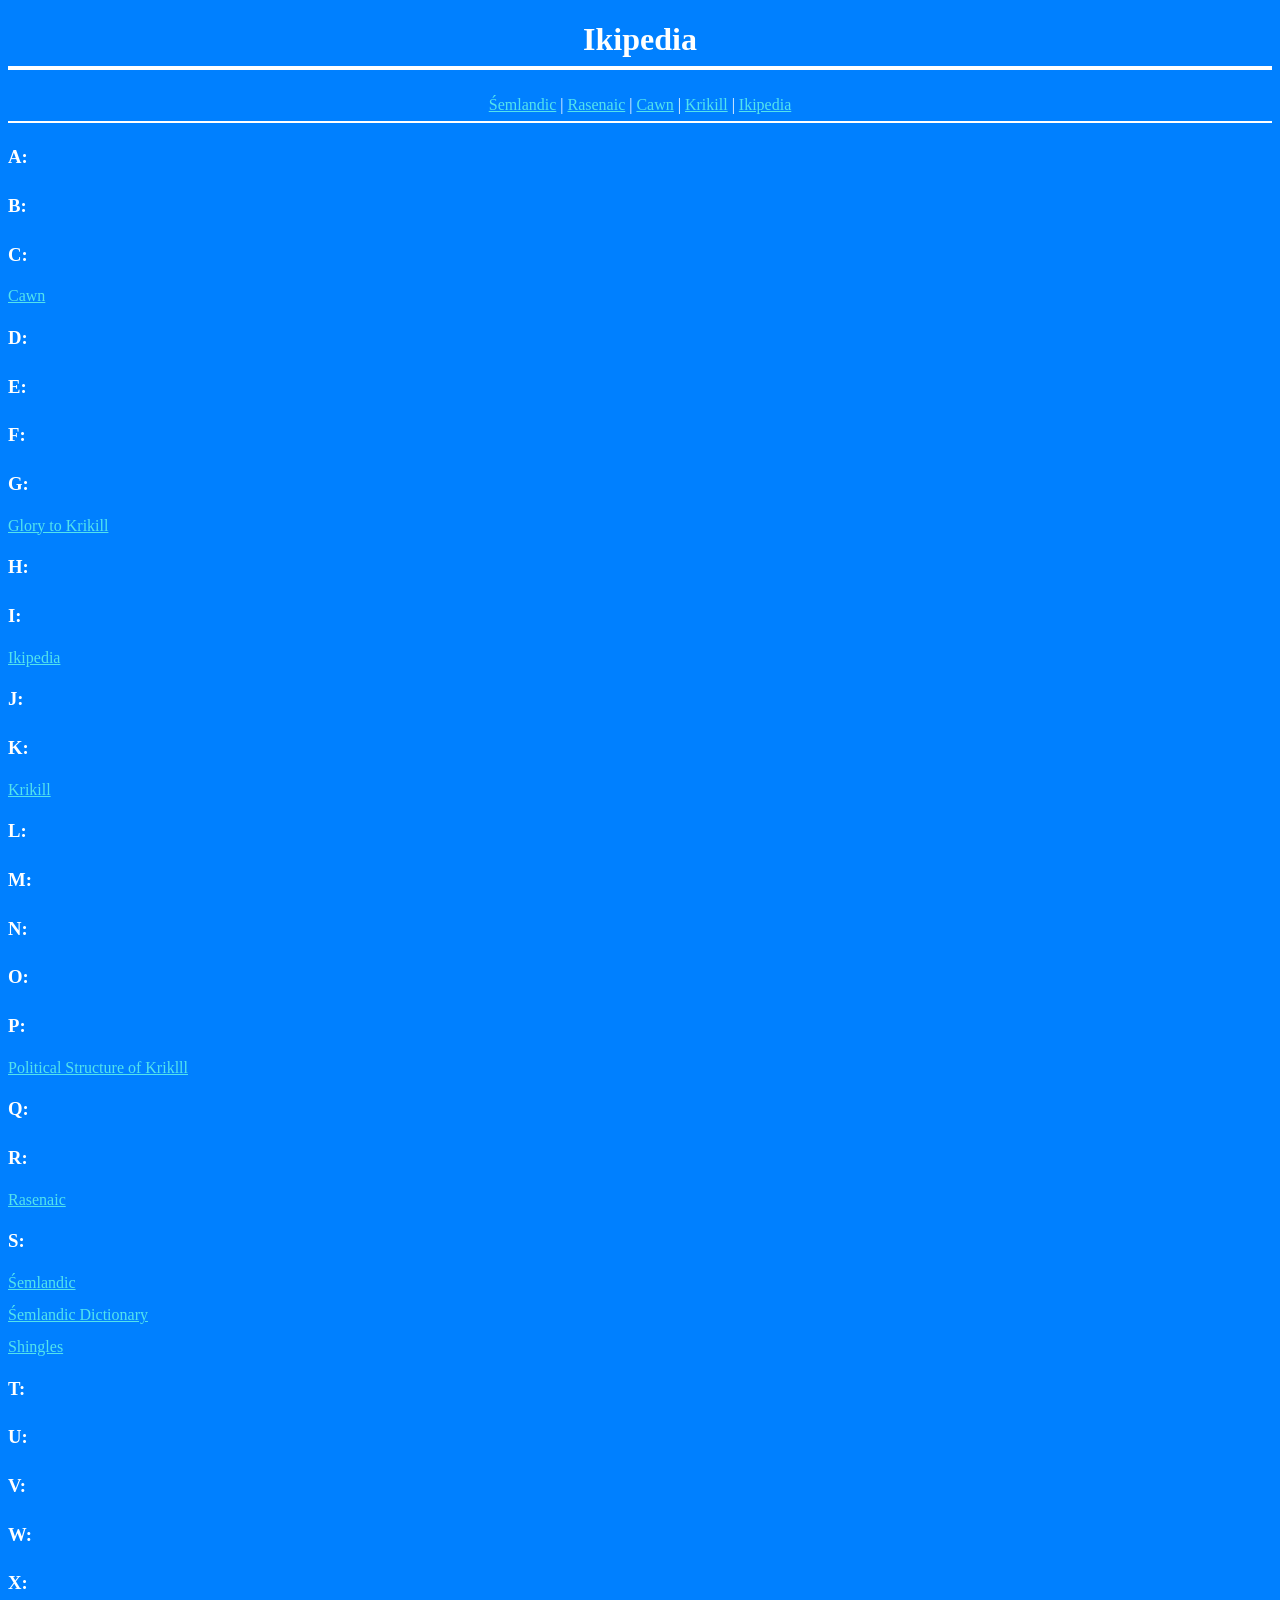
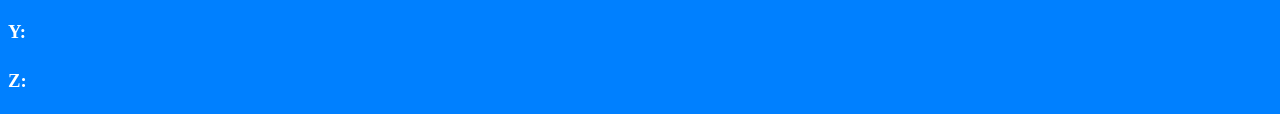
<file: index.html>
<!DOCTYPE html>
<html lang="en">
  <head>
    <link rel="stylesheet" href="Style.css">
    <title>Krikillian Encyclopedia</title>
  </head>
  <h1 id="important-title">Ikipedia</h1>
    <p id="important-thing"><a href="https://www.nationstates.net/page=dispatch/id=2808303">Śemlandic</a> | <a href="https://www.nationstates.net/page=dispatch/id=2768476">Rasenaic</a> | <a href="https://www.nationstates.net/page=dispatch/id=2809364">Cawn</a> | <a href="https://www.nationstates.net/detail=factbook/id=2790707">Krikill</a> | <a href="https://www.nationstates.net/page=dispatch/id=2809546">Ikipedia</a></p>
  <h3>A:</h3>
  <h3>B:</h3>
  <h3>C:</h3>
  <p class="para-space"><a href="https://www.nationstates.net/page=dispatch/id=2809364">Cawn</a></p>
  <h3>D:</h3>
  <h3>E:</h3>
  <h3>F:</h3>
  <h3>G:</h3>
  <p class="para-space"><a href="National-Anthem.html">Glory to Krikill</a></p>
  <h3>H:</h3>
  <h3>I:</h3>
  <p class="para-space"><a href="https://www.nationstates.net/page=dispatch/id=2809546">Ikipedia</a></p>
  <h3>J:</h3>
  <h3>K:</h3>
  <p class="para-space"><a href="https://www.nationstates.net/detail=factbook/id=2790707">Krikill</a></p>
  <h3>L:</h3>
  <h3>M:</h3>
  <h3>N:</h3>
  <h3>O:</h3>
  <h3>P:</h3>
  <p class="para-space"><a href="Index.html">Political Structure of Kriklll</a></p>
  <h3>Q:</h3>
  <h3>R:</h3>
  <p class="para-space"><a href="https://www.nationstates.net/page=dispatch/id=2768476">Rasenaic</a></p>
  <h3>S:</h3>
  <p class="para-space"><a href="https://www.nationstates.net/page=dispatch/id=2808303">Śemlandic</a></p>
  <p class="para-space"><a href="https://www.nationstates.net/page=dispatch/id=2807368">Śemlandic Dictionary</a></p>
  <p class="para-space"><a href="Shingles.html">Shingles</a></p>
  <h3>T:</h3>
  <h3>U:</h3>
  <h3>V:</h3>
  <h3>W:</h3>
  <h3>X:</h3>
  <h3>Y:</h3>
  <h3>Z:</h3>
</html>
</file>
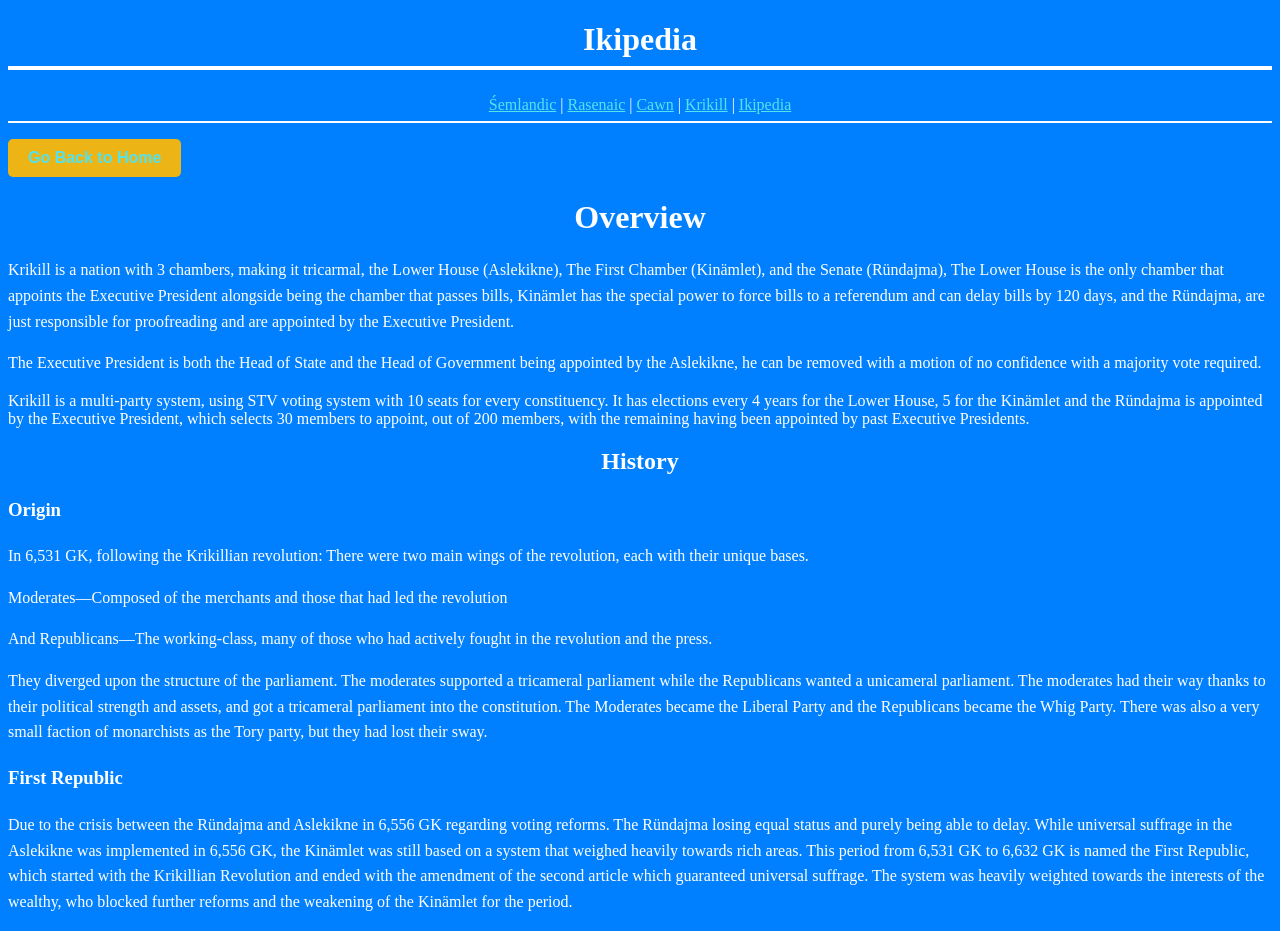
<file: Index.html>
<!DOCTYPE html>
<html>
  <head> 
    <link rel="stylesheet" href="Style.css">
    <title>Political Structure and history of Krikill</title>
  </head>
  <body>
    <h1 id="important-title">Ikipedia</h1>
    <p id="important-thing"><a href="https://www.nationstates.net/page=dispatch/id=2808303">Śemlandic</a> | <a href="https://www.nationstates.net/page=dispatch/id=2768476">Rasenaic</a> | <a href="https://www.nationstates.net/page=dispatch/id=2809364">Cawn</a> | <a href="https://www.nationstates.net/detail=factbook/id=2790707">Krikill</a> | <a href="https://www.nationstates.net/page=dispatch/id=2809546">Ikipedia</a></p>
    <a href="/" class="home-button">Go Back to Home</a>
    <h1>Overview</h1>
    <p>Krikill is a nation with 3 chambers, making it tricarmal, the Lower House (Aslekikne), The First Chamber (Kinämlet), and the Senate (Ründajma), The Lower House is the only chamber that appoints the Executive President alongside being the chamber that passes bills, Kinämlet has the special power to force bills to a referendum and can delay bills by 120 days, and the Ründajma, are just responsible for proofreading and are appointed by the Executive President.
<p>The Executive President is both the Head of State and the Head of Government being appointed by the Aslekikne, he can be removed with a motion of no confidence with a majority vote required.</p
<p>Krikill is a multi-party system, using STV voting system with 10 seats for every constituency. It has elections every 4 years for the Lower House, 5 for the Kinämlet and the Ründajma is appointed by the Executive President, which selects 30 members to appoint, out of 200 members, with the remaining having been appointed by past Executive Presidents.</p>
<h2>History</h2>
<h3>Origin</h3>
    <p>In 6,531 GK, following the Krikillian revolution: There were two main wings of the revolution, each with their unique bases.</p>
<p>Moderates—Composed of the merchants and those that had led the revolution</p>
<p>And Republicans—The working-class, many of those who had actively fought in the revolution and the press.</p>
<p>They diverged upon the structure of the parliament. The moderates supported a tricameral parliament while the Republicans wanted a unicameral parliament. The moderates had their way thanks to their political strength and assets, and got a tricameral parliament into the constitution. The Moderates became the Liberal Party and the Republicans became the Whig Party. There was also a very small faction of monarchists as the Tory party, but they had lost their sway.</p>
<h3>First Republic</h3>
    <p>Due to the crisis between the Ründajma and Aslekikne in 6,556 GK regarding voting reforms. The Ründajma losing equal status and purely being able to delay. While universal suffrage in the Aslekikne was implemented in 6,556 GK, the Kinämlet was still based on a system that weighed heavily towards rich areas. This period from 6,531 GK to 6,632 GK is named the First Republic, which started with the Krikillian Revolution and ended with the amendment of the second article which guaranteed universal suffrage. The system was heavily weighted towards the interests of the wealthy, who blocked further reforms and the weakening of the Kinämlet for the period.</p>
</html>
</file>
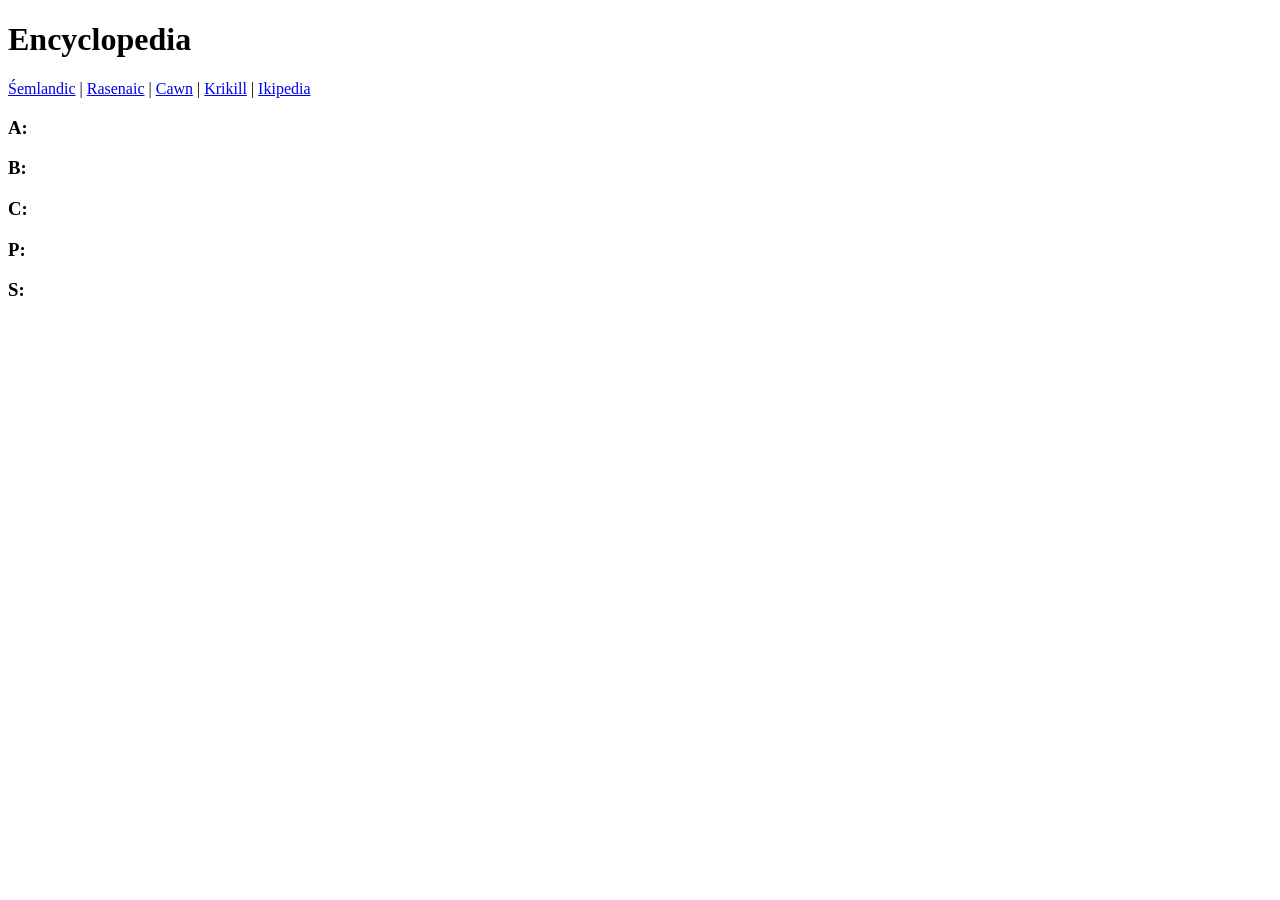
<file: Encyclopedia.html>
<!DOCTYPE html>
<html lang="en">
  <title>Krikillian Encyclopedia</title>
  <h1>Encyclopedia</h1>
    <p id="important-thing"><a href="https://www.nationstates.net/page=dispatch/id=2808303">Śemlandic</a> | <a href="https://www.nationstates.net/page=dispatch/id=2768476">Rasenaic</a> | <a href="https://www.nationstates.net/page=dispatch/id=2809364">Cawn</a> | <a href="https://www.nationstates.net/detail=factbook/id=2790707">Krikill</a> | <a href="https://www.nationstates.net/page=dispatch/id=2809546">Ikipedia</a></p>
  <h3>A:</h3>
  <h3>B:</h3>
  <h3>C:</h3>
  <h3>P:</h3>
  <h3>S:</h3>
</html>
</file>
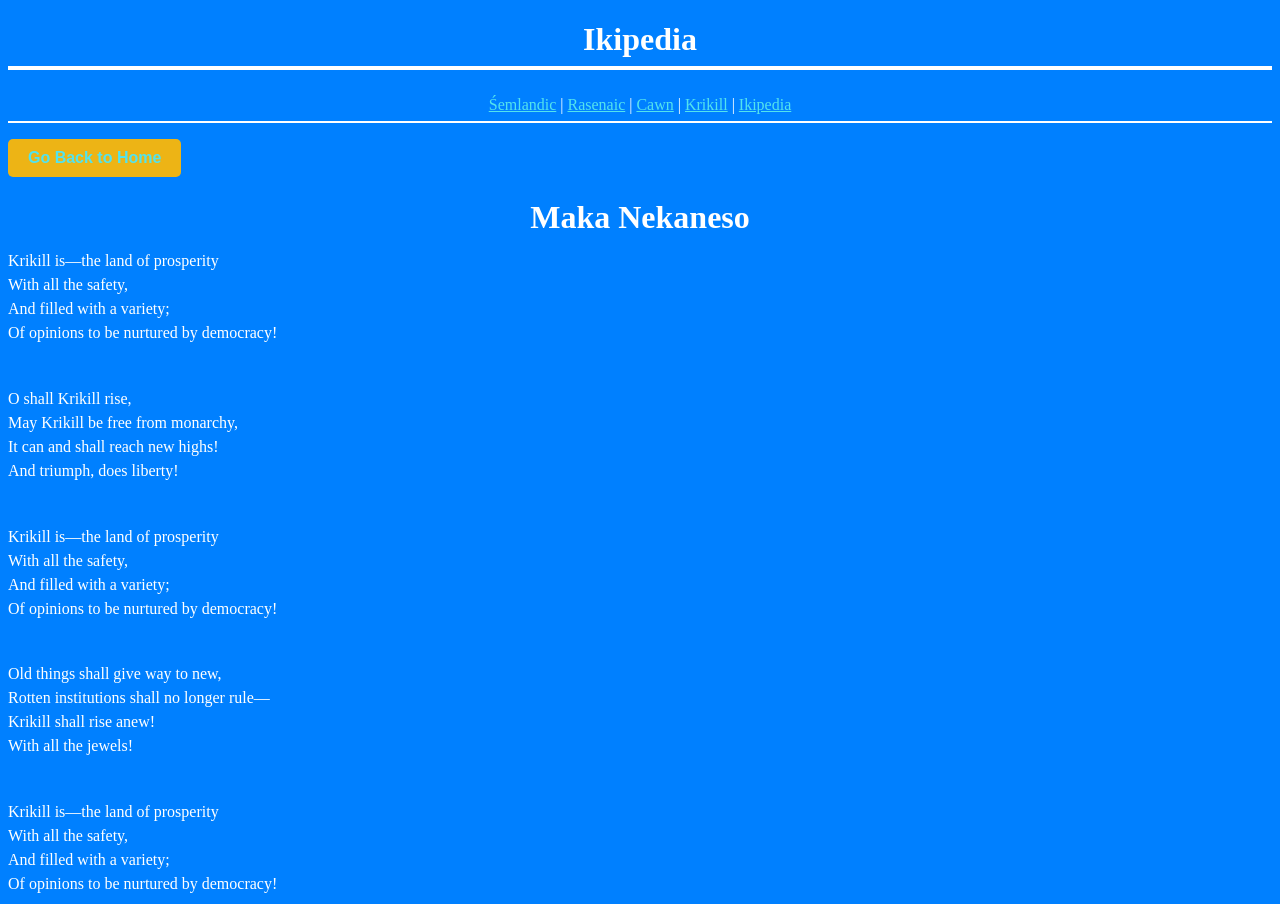
<file: National-Anthem.html>
<!DOCTYPE html>
<html lang="en">
  <head>
    <link rel="stylesheet" href="Style.css">
    <title>National Anthem of Krikill</title>
  </head>
  <h1 id="important-title">Ikipedia</h1>
  <p id="important-thing"><a href="https://www.nationstates.net/page=dispatch/id=2808303">Śemlandic</a> | <a href="https://www.nationstates.net/page=dispatch/id=2768476">Rasenaic</a> | <a href="https://www.nationstates.net/page=dispatch/id=2809364">Cawn</a> | <a href="https://www.nationstates.net/detail=factbook/id=2790707">Krikill</a> | <a href="https://www.nationstates.net/page=dispatch/id=2809546">Ikipedia</a></p>
 <a href="/" class="home-button">Go Back to Home</a>
  <h1>Maka Nekaneso</h1>
  <p class="lyrics">Krikill is—the land of prosperity</p>
<p class="lyrics">With all the safety,</p>
<p class="lyrics">And filled with a variety;</p>
<p class="lyrics">Of opinions to be nurtured by democracy!</p>
  <p> </p>
<p class=lyrics>O shall Krikill rise,</p>
<p class="lyrics">May Krikill be free from monarchy,</p>
<p class="lyrics">It can and shall reach new highs!</p>
<p class="lyrics">And triumph, does liberty!</p>
<p> </p>
<p class="lyrics">Krikill is—the land of prosperity</p>
<p class="lyrics">With all the safety,</p>
<p class="lyrics">And filled with a variety;</p>
<p class="lyrics">Of opinions to be nurtured by democracy!</p>
<p> </p>
<p class="lyrics">Old things shall give way to new,</p>
<p class="lyrics">Rotten institutions shall no longer rule—</p>
<p class="lyrics">Krikill shall rise anew!</p>
<p class="lyrics">With all the jewels!</p>
<p> </p>
<p class="lyrics">Krikill is—the land of prosperity</p>
<p class="lyrics">With all the safety,</p>
<p class="lyrics">And filled with a variety;</p>
<p class="lyrics">Of opinions to be nurtured by democracy!</p>
</html>
</file>
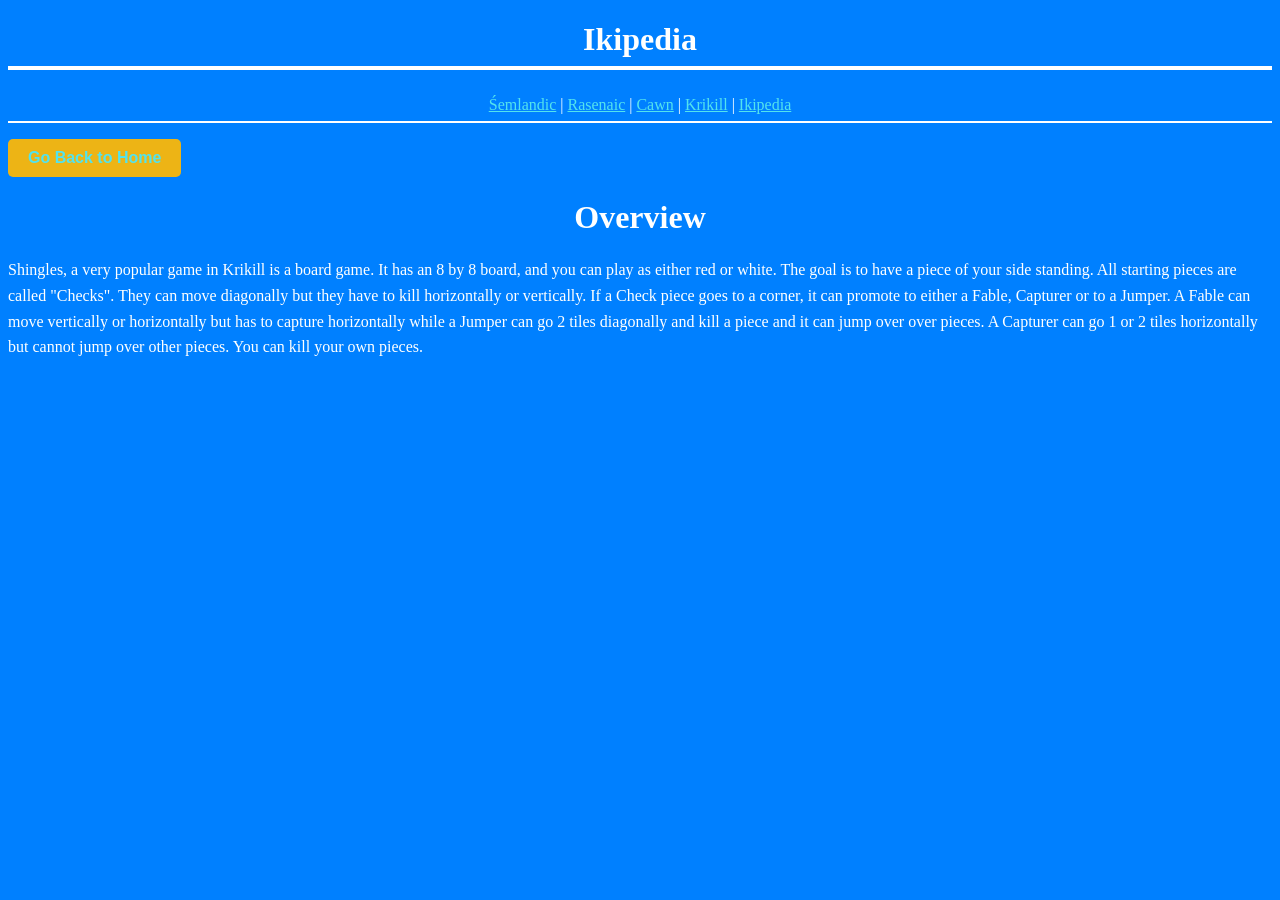
<file: Shingles.html>
<!DOCTYPE html>
<html lang="en">
  <head>
    <link rel="stylesheet" href="Style.css">
    <title>Shingles</title>
  </head>
  <h1 id="important-title">Ikipedia</h1>
  <p id="important-thing"><a href="https://www.nationstates.net/page=dispatch/id=2808303">Śemlandic</a> | <a href="https://www.nationstates.net/page=dispatch/id=2768476">Rasenaic</a> | <a href="https://www.nationstates.net/page=dispatch/id=2809364">Cawn</a> | <a href="https://www.nationstates.net/detail=factbook/id=2790707">Krikill</a> | <a href="https://www.nationstates.net/page=dispatch/id=2809546">Ikipedia</a></p>
   <a href="/" class="home-button">Go Back to Home</a>
  <h1>Overview</h1>
  <p>Shingles, a very popular game in Krikill is a board game. It has an 8 by 8 board, and you can play as either red or white. The goal is to have a piece of your side standing. All starting pieces are called "Checks". They can move diagonally but they have to kill horizontally or vertically. If a Check piece goes to a corner, it can promote to either a Fable, Capturer or to a Jumper. A Fable can move vertically or horizontally but has to capture horizontally while a Jumper can go 2 tiles diagonally and kill a piece and it can jump over over pieces. A Capturer can go 1 or 2 tiles horizontally but cannot jump over other pieces. You can kill your own pieces.</p>
</html>
</file>
<file: Style.css>
/*To be worked upon later*/
h1, h2 { text-align: center;
}
body {
  background-color: #0080ff; 
  color: white;
}
#important-title {
  border-bottom: 4px solid white; padding-bottom: 8px;
}
#important-thing {
  text-align: center; border-bottom: 2px solid white; padding-bottom: 4px;
}
a:link {
  color: #53e3ed; 
}

/* 2. Visited link */
a:visited {
  color: #9234eb; 
}

/* 3. Mouse over link (Hover) */
a:hover {
  color: #eb3492; 
}

/* 4. Selected/Clicked link */
a:active {
  color: #d8eb34; 
}
/* Proper 1.6 line spacing */

p, h3 {
  line-height: 1.6;
}
/* Classes as exceptions */
.para-space {
  line-height: 1;
}
.lyrics {
  line-height: 0.5;
}

/* Buttons to get back */
.home-button {
  display: inline-block;
  padding: 10px 20px;
  background-color: #edb415;
  color: #15edbb;
  text-decoration: none;
  border-radius: 5px;
  font-family: sans-serif;
  font-weight: bold;
  transition: background-color 0.2s ease;
}

.home-button:hover {
  background-color: #004c99;
}
</file>
